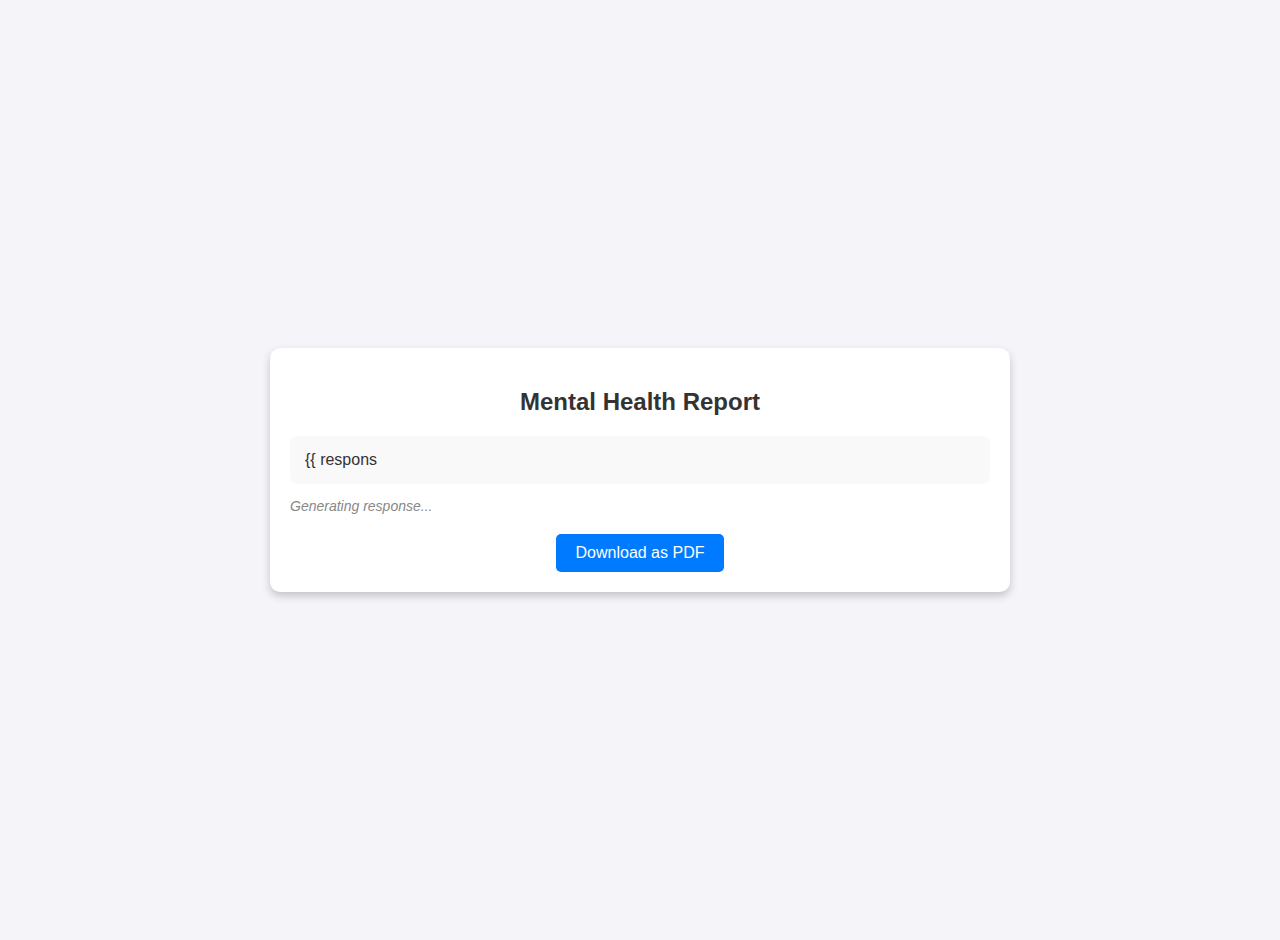
<file: templates/suggestion.html>
<!DOCTYPE html>
<html lang="en">
<head>
    <meta charset="UTF-8">
    <meta name="viewport" content="width=device-width, initial-scale=1.0">
    <title>Mental Health Report</title>
    <style>
        body {
            font-family: Arial, sans-serif;
            background-color: #f4f4f9;
            margin: 0;
            padding: 20px;
            display: flex;
            justify-content: center;
            align-items: center;
            height: 100vh;
            flex-direction: column;
        }
        .container {
            background: #ffffff;
            padding: 20px;
            border-radius: 10px;
            box-shadow: 0px 4px 8px rgba(0, 0, 0, 0.2);
            max-width: 700px;
            width: 100%;
            text-align: left;
            overflow-y: auto;
            max-height: 80vh;
        }
        h2 {
            color: #333;
            text-align: center;
        }
        .response-box {
            background: #f9f9f9;
            padding: 15px;
            border-radius: 8px;
            font-size: 16px;
            color: #333;
            white-space: pre-wrap; /* Ensures line breaks appear properly */
            word-wrap: break-word;
            max-height: 60vh;
            overflow-y: auto; /* Enables scrolling if the text is long */
        }
        .typing-indicator {
            display: none;
            font-size: 14px;
            color: #888;
            font-style: italic;
        }
        .button-container {
            text-align: center;
            margin-top: 20px;
        }
        button {
            background-color: #007BFF;
            color: white;
            padding: 10px 20px;
            border: none;
            border-radius: 5px;
            cursor: pointer;
            font-size: 16px;
        }
        button:hover {
            background-color: #0056b3;
        }
    </style>
</head>
<body>
    <div class="container">
        <h2>Mental Health Report</h2>
        <div class="response-box" id="responseBox"></div>
        <p class="typing-indicator" id="typingIndicator">Generating response...</p>
        <div class="button-container">
            <form action="/convert_to_pdf" method="POST">
                <button type="submit">Download as PDF</button>
            </form>
        </div>
    </div>

    <script>
        document.addEventListener("DOMContentLoaded", function () {
            const responseText = `{{ response | safe }}`;
            const responseBox = document.getElementById("responseBox");
            const typingIndicator = document.getElementById("typingIndicator");

            responseBox.innerHTML = ""; 
            typingIndicator.style.display = "block"; 

            let i = 0;
            function typeEffect() {
                if (i < responseText.length) {
                    responseBox.innerHTML += responseText.charAt(i);
                    i++;
                    setTimeout(typeEffect, 20); // Adjust typing speed
                } else {
                    typingIndicator.style.display = "none";
                }
            }

            setTimeout(typeEffect, 500); // Small delay before typing starts
        });
    </script>
</body>
</html>
</file>
